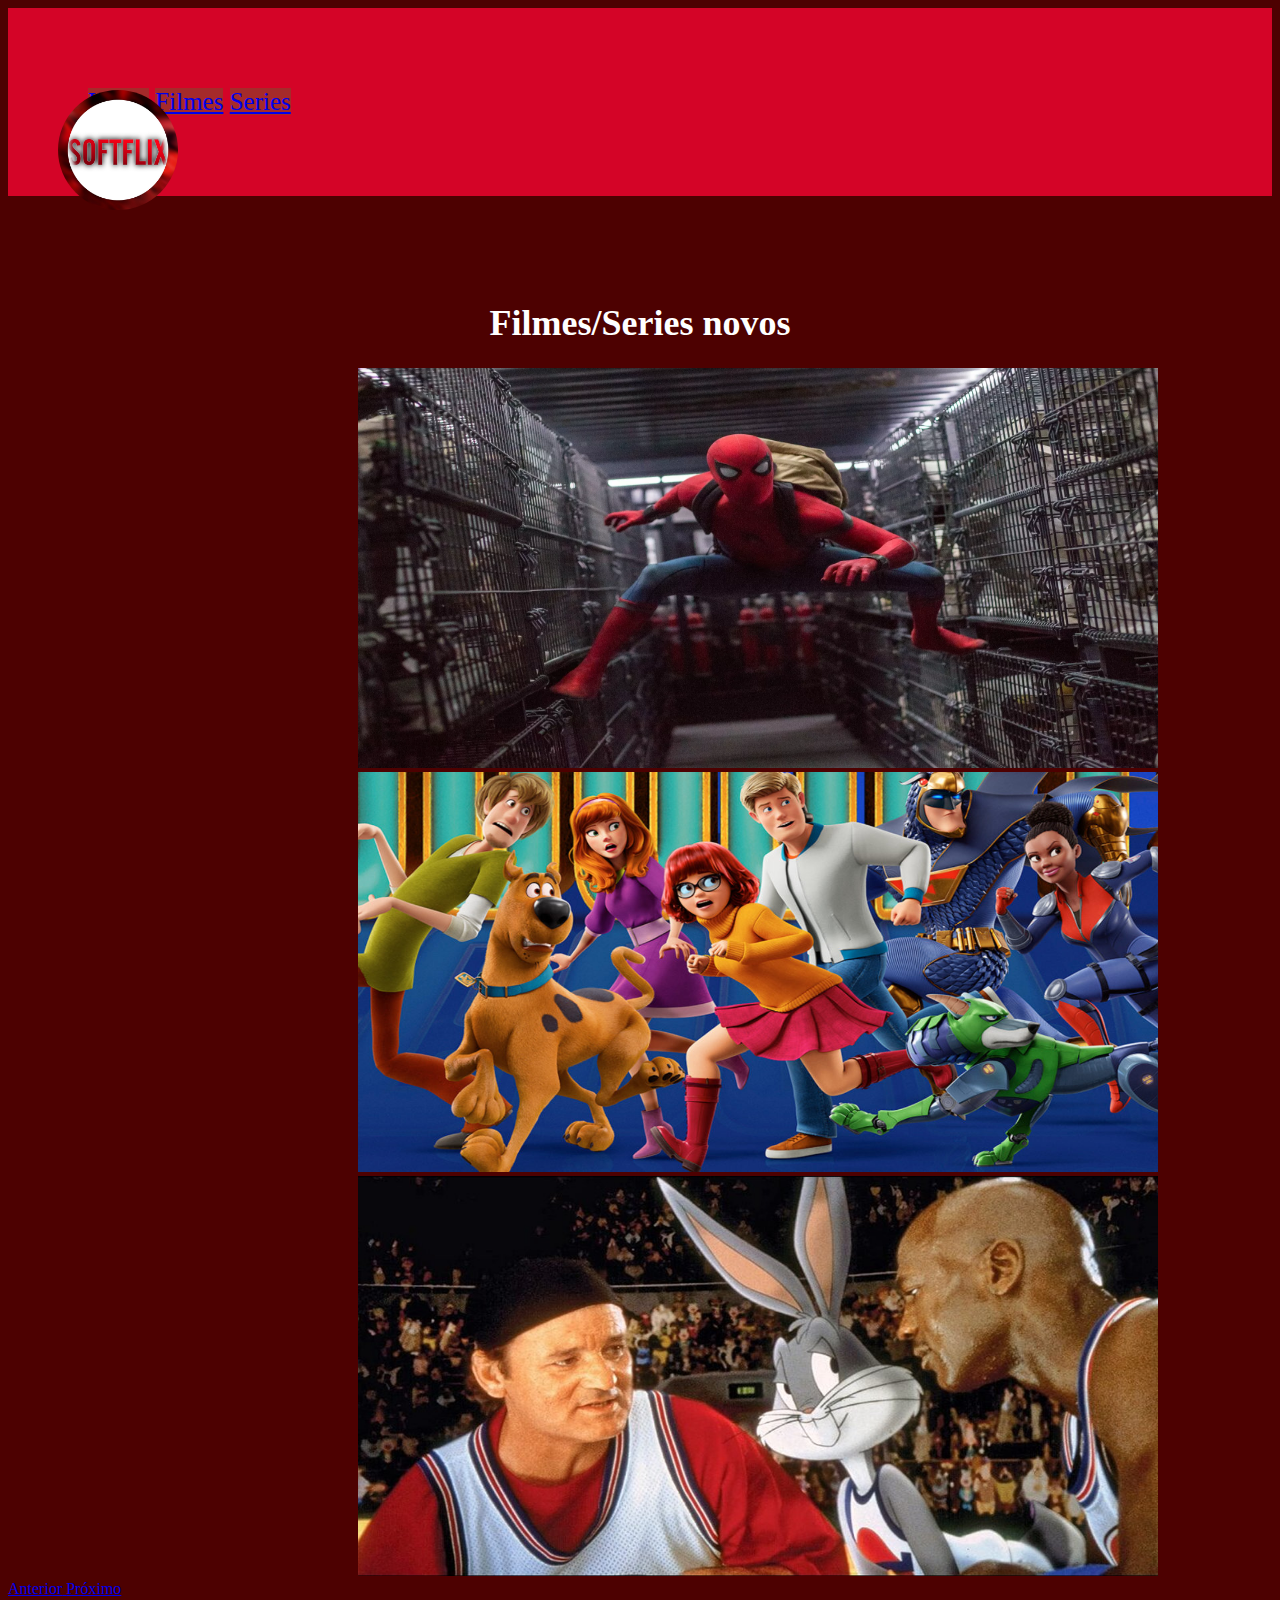
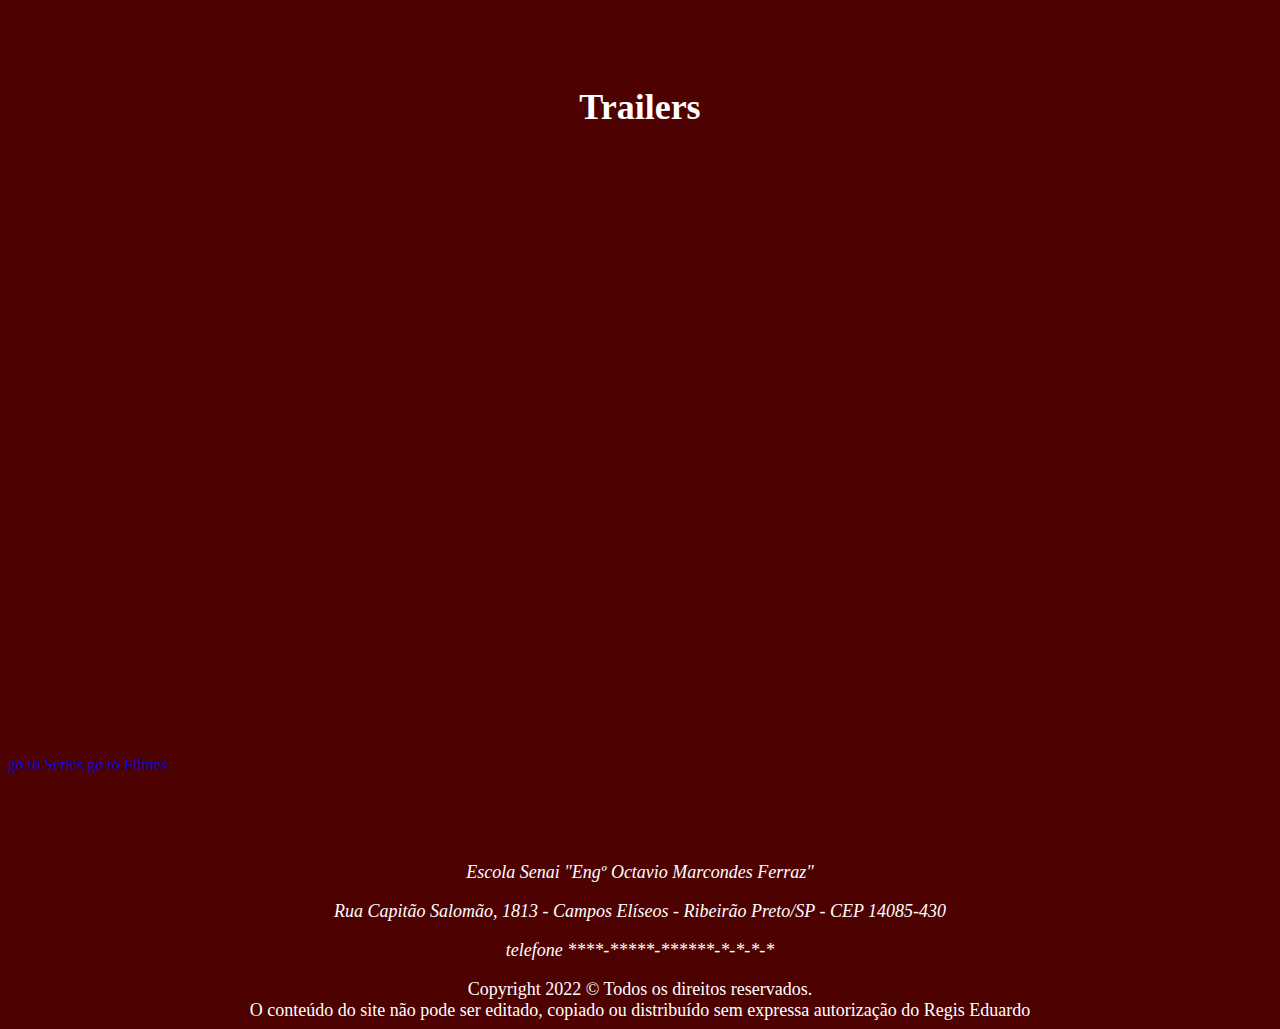
<file: index.html>
<!DOCTYPE html>
<html lang="pt-br">
<head> 
    <meta charset="UTF-8">
    <meta http-equiv="X-UA-Compatible" content="IE=edge">
    <meta name="viewport" content="width=device-width, initial-scale=1.0">
    <link rel="stylesheet" href="https://stackpath.bootstrapcdn.com/bootstrap/4.1.3/css/bootstrap.min.css" integrity="sha384-MCw98/SFnGE8fJT3GXwEOngsV7Zt27NXFoaoApmYm81iuXoPkFOJwJ8ERdknLPMO" crossorigin="anonymous">
    <link rel="stylesheet" href="css/style.css">
    <title>Home</title>   
</head>
   <!-- <body>
    <nav class="navbar navbar-expand-lg navbar-light bg-light">
        <a class="navbar-brand" href="index.html">Site do regis</a>
        <button class="navbar-toggler" type="button" data-toggle="collapse" data-target="#textoNavbar" aria-controls="textoNavbar" aria-expanded="false" aria-label="Alterna navegação">
          <span class="navbar-toggler-icon"></span>
        </button>
        <div class="collapse navbar-collapse" id="textoNavbar">
          <ul class="navbar-nav mr-auto">
            <li class="nav-item active">
              <a class="nav-link" href="index.html">Home <span class="sr-only">(Página atual)</span></a>
            </li>
            <li class="nav-item">
              <a class="nav-link" href="sobre.html">Sobre</a>
            </li>
            <li class="nav-item">
              <a class="nav-link" href="experiencia.html">Experiencia</a>
            </li>
          </ul>
          <span class="navbar-text">
            Texto navbar com um elemento inline
          </span>
        </div>
      </nav> -->
    <header class="container-fluid border bg-white p-1">
        <nav class= "nav justify-content-end nav-pills">
            <a class="nav-item nav-link active" href="index.html">Home</a>
            <a class="nav-item nav-link" href="Filmes.html">Filmes</a>
            <a class="nav-item nav-link" href="Series.html">Series</a>
        </nav>
       <img id="foto" src="img/softflix.jpg" alt="fotos" width="120" height="120"> 
    </header> 
    <div class="titulo">
        <h1>Filmes/Series novos</h1>
    </div>
    <div id="carouselExampleControls" class="carousel slide" data-ride="carousel">
        <div class="carousel-inner">
          <div class="carousel-item active">
            <img class="d-block w-50" src="img/qwedwqdfqwdqwdqwdqwdqd.webp" alt="Primeiro Slide" width="800px" height="400px">
          </div>
          <div class="carousel-item">
            <img class="d-block w-50" src="img/just-real-moms-8-filmes-infantis-em-cartaz-borai-sp.jpg" alt="Segundo Slide" width="800px" height="400px">
          </div>
          <div class="carousel-item">
            <img class="d-block w-50" src="img/mj.jpg" alt="Terceiro Slide" width="800px" height="400px">
          </div>
        </div>
        <a class="carousel-control-prev" href="#carouselExampleControls" role="button" data-slide="prev">
          <span class="carousel-control-prev-icon" aria-hidden="true"></span>
          <span class="sr-only">Anterior</span>
        </a>
        <a class="carousel-control-next" href="#carouselExampleControls" role="button" data-slide="next">
          <span class="carousel-control-next-icon" aria-hidden="true"></span>
          <span class="sr-only">Próximo</span>
        </a>
      </div>
      <div class="titulo">
        <h1>Trailers</h1>
      </div>
      <div> 
        <iframe class="d-block" width="800" height="600" src="https://www.youtube.com/embed/zYTRKtFCEis" title="YouTube video player" frameborder="0" allow="accelerometer; autoplay; clipboard-write; encrypted-media; gyroscope; picture-in-picture" allowfullscreen></iframe>
      </div>
    <a href="Series.html" class="btn btn-primary btn-sm" role="button" aria-pressed="true">go to Series</a>
    <a href="Filmes.html" class="btn btn-secondary btn-sm" role="button" aria-pressed="true">go to Filmes</a>

    <footer class="titulo">
        <address>
            <p>Escola Senai "Engº Octavio Marcondes Ferraz"</p>
            <p>Rua Capitão Salomão, 1813 - Campos Elíseos - Ribeirão Preto/SP - CEP 14085-430</p>
            <p>telefone ****-*****-******-*-*-*-*<p>
        </address>
        <div class=".copi">
            Copyright 2022 © Todos os direitos reservados.
            <br>
            O conteúdo do site não pode ser editado, copiado ou distribuído sem expressa autorização do Regis Eduardo
        </div>
    </footer>


<script src="https://code.jquery.com/jquery-3.3.1.slim.min.js" integrity="sha384-q8i/X+965DzO0rT7abK41JStQIAqVgRVzpbzo5smXKp4YfRvH+8abtTE1Pi6jizo" crossorigin="anonymous"></script>
<script src="https://cdnjs.cloudflare.com/ajax/libs/popper.js/1.14.3/umd/popper.min.js" integrity="sha384-ZMP7rVo3mIykV+2+9J3UJ46jBk0WLaUAdn689aCwoqbBJiSnjAK/l8WvCWPIPm49" crossorigin="anonymous"></script>
<script src="https://stackpath.bootstrapcdn.com/bootstrap/4.1.3/js/bootstrap.min.js" integrity="sha384-ChfqqxuZUCnJSK3+MXmPNIyE6ZbWh2IMqE241rYiqJxyMiZ6OW/JmZQ5stwEULTy" crossorigin="anonymous"></script>
    </body>



</html>
</file>
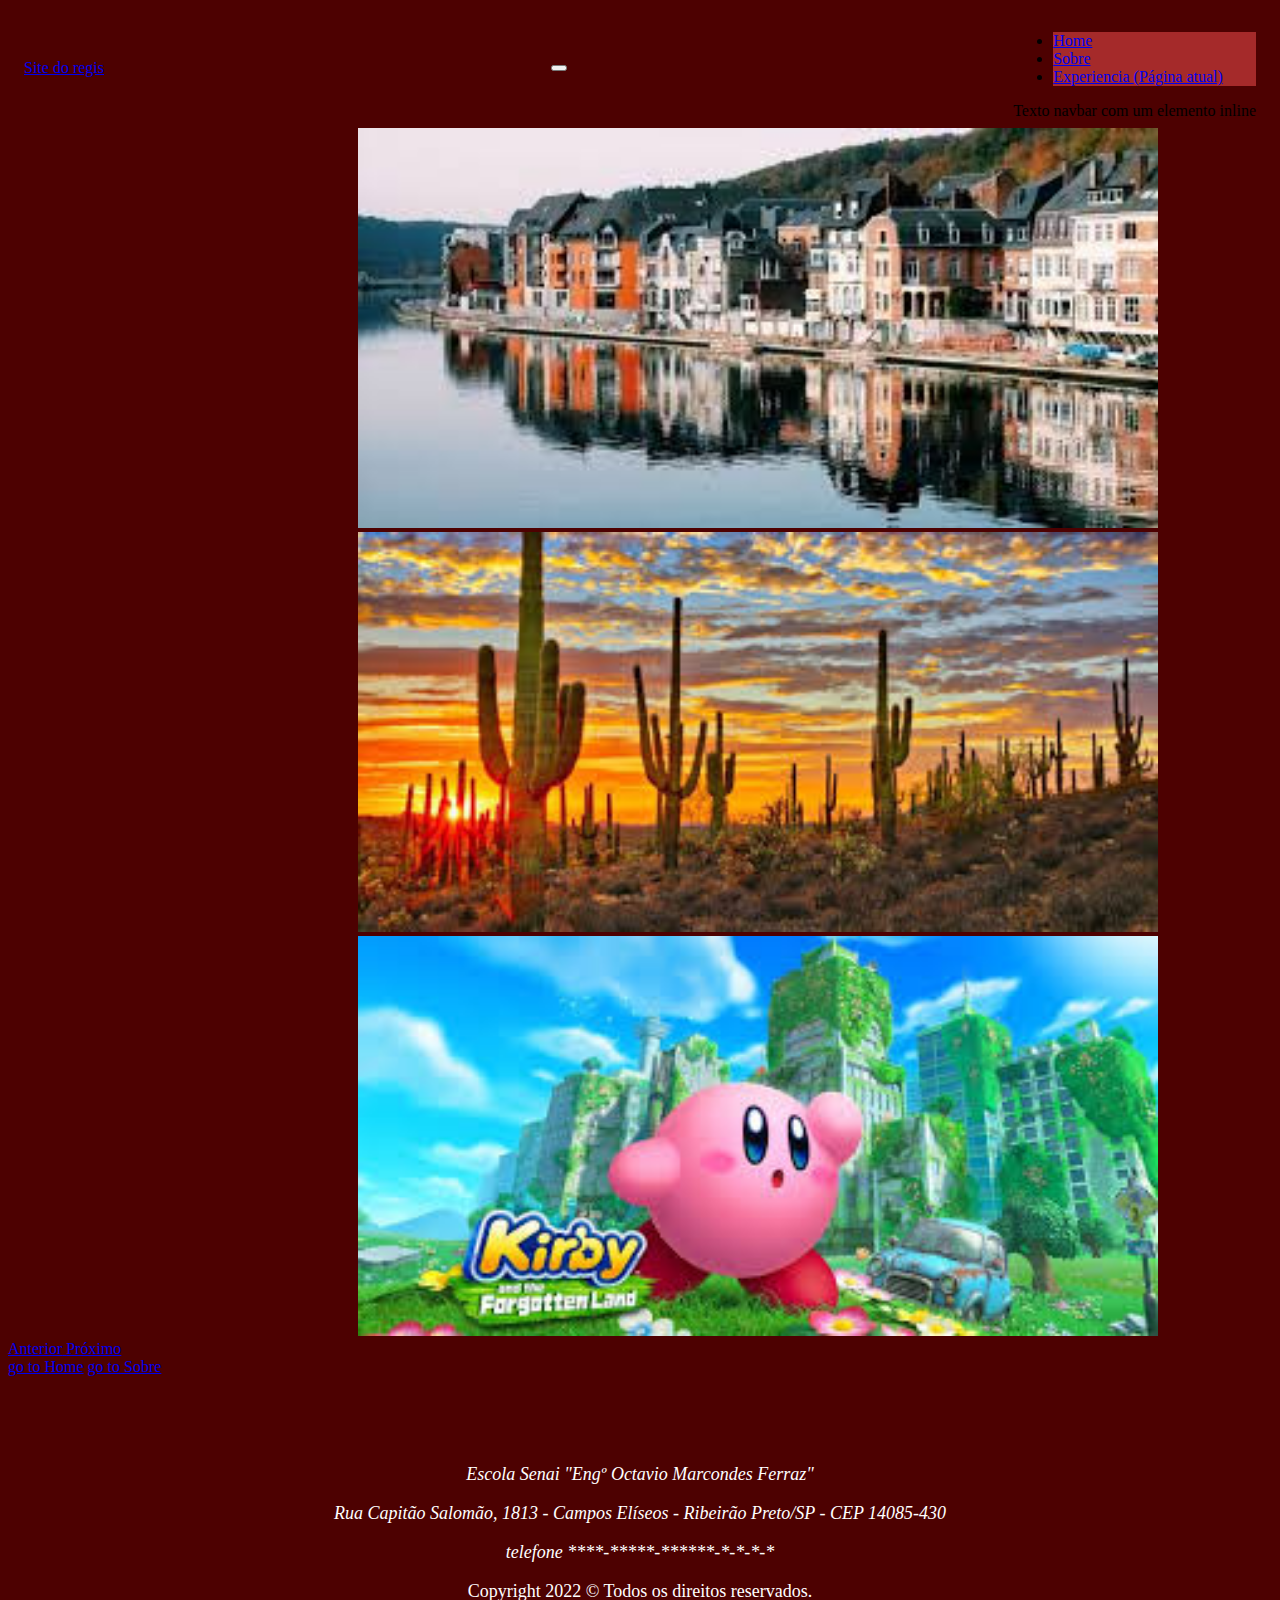
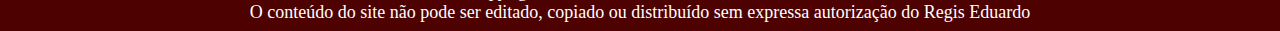
<file: experiencia.html>
<!DOCTYPE html>
<html lang="pt-br">
<head>
    <meta charset="UTF-8">
    <meta http-equiv="X-UA-Compatible" content="IE=edge">
    <meta name="viewport" content="width=device-width, initial-scale=1.0">
    <link rel="stylesheet" href="https://stackpath.bootstrapcdn.com/bootstrap/4.1.3/css/bootstrap.min.css" integrity="sha384-MCw98/SFnGE8fJT3GXwEOngsV7Zt27NXFoaoApmYm81iuXoPkFOJwJ8ERdknLPMO" crossorigin="anonymous">
    <link rel="stylesheet" href="css/style.css">
    <title>Home</title>   
</head>
    <body>
        <nav class="navbar navbar-expand-lg navbar-light bg-light">
            <a class="navbar-brand" href="index.html">Site do regis</a>
            <button class="navbar-toggler" type="button" data-toggle="collapse" data-target="#textoNavbar" aria-controls="textoNavbar" aria-expanded="false" aria-label="Alterna navegação">
              <span class="navbar-toggler-icon"></span>
            </button>
            <div class="collapse navbar-collapse" id="textoNavbar">
              <ul class="navbar-nav mr-auto">
                <li class="nav-item active">
                  <a class="nav-link" href="index.html">Home</a>
                </li>
                <li class="nav-item">
                  <a class="nav-link" href="sobre.html">Sobre</a>
                </li>
                <li class="nav-item">
                  <a class="nav-link" href="experiencia.html">Experiencia <span class="sr-only">(Página atual)</span></a>
                </li>
              </ul>
              <span class="navbar-text">
                Texto navbar com um elemento inline
              </span>
            </div>
          </nav>

       <!-- <header class="container-fluid border bg-white p-1">
           <nav class= "nav justify-content-end nav-pills">
                <a class="nav-item nav-link" href="index.html">Home</a>
                <a class="nav-item nav-link" href="sobre.html">Sobre</a>
                <a class="nav-item nav-link active" href="experiencia.html">Experiencia</a>
           </nav>
       <img id="foto" src="img/104803867.png" alt="fotos" width="120" height="120">  -->
    </header>
    <div id="carouselExampleControls" class="carousel slide" data-ride="carousel">
        <div class="carousel-inner">
          <div class="carousel-item active">
            <img class="d-block w-50" src="img/images1 800x400.jfif" alt="Primeiro Slide" width="800px" height="400px"> 
          </div>
          <div class="carousel-item">
            <img class="d-block w-50" src="img/images2 800x400.jfif" alt="Segundo Slide" width="800px" height="400px">
          </div>
          <div class="carousel-item">
            <img class="d-block w-50" src="img/images3 800x400.jfif" alt="Terceiro Slide" width="800px" height="400px">
          </div>
        </div>
        <a class="carousel-control-prev" href="#carouselExampleControls" role="button" data-slide="prev">
          <span class="carousel-control-prev-icon" aria-hidden="false"></span>
          <span class="sr-only">Anterior</span>
        </a>
        <a class="carousel-control-next" href="#carouselExampleControls" role="button" data-slide="next">
          <span class="carousel-control-next-icon" aria-hidden="false"></span>
          <span class="sr-only">Próximo</span>
        </a>
      </div>
      <a href="index.html" class="btn btn-primary btn-sm" role="button" aria-pressed="true">go to Home</a>
      <a href="sobre.html" class="btn btn-secondary btn-sm" role="button" aria-pressed="true">go to Sobre</a>
      <footer class="titulo">
        <address>
            <p> Escola Senai "Engº Octavio Marcondes Ferraz"</p>
            <p>Rua Capitão Salomão, 1813 - Campos Elíseos - Ribeirão Preto/SP - CEP 14085-430</p>
            <p>telefone ****-*****-******-*-*-*-*<p>
        </address>
        <div class=".copi">
            Copyright 2022 © Todos os direitos reservados.
            <br>
            O conteúdo do site não pode ser editado, copiado ou distribuído sem expressa autorização do Regis Eduardo
        </div>
    </footer>

    <script src="https://code.jquery.com/jquery-3.3.1.slim.min.js" integrity="sha384-q8i/X+965DzO0rT7abK41JStQIAqVgRVzpbzo5smXKp4YfRvH+8abtTE1Pi6jizo" crossorigin="anonymous"></script>
<script src="https://cdnjs.cloudflare.com/ajax/libs/popper.js/1.14.3/umd/popper.min.js" integrity="sha384-ZMP7rVo3mIykV+2+9J3UJ46jBk0WLaUAdn689aCwoqbBJiSnjAK/l8WvCWPIPm49" crossorigin="anonymous"></script>
<script src="https://stackpath.bootstrapcdn.com/bootstrap/4.1.3/js/bootstrap.min.js" integrity="sha384-ChfqqxuZUCnJSK3+MXmPNIyE6ZbWh2IMqE241rYiqJxyMiZ6OW/JmZQ5stwEULTy" crossorigin="anonymous"></script>
    </body>



</html>
</file>
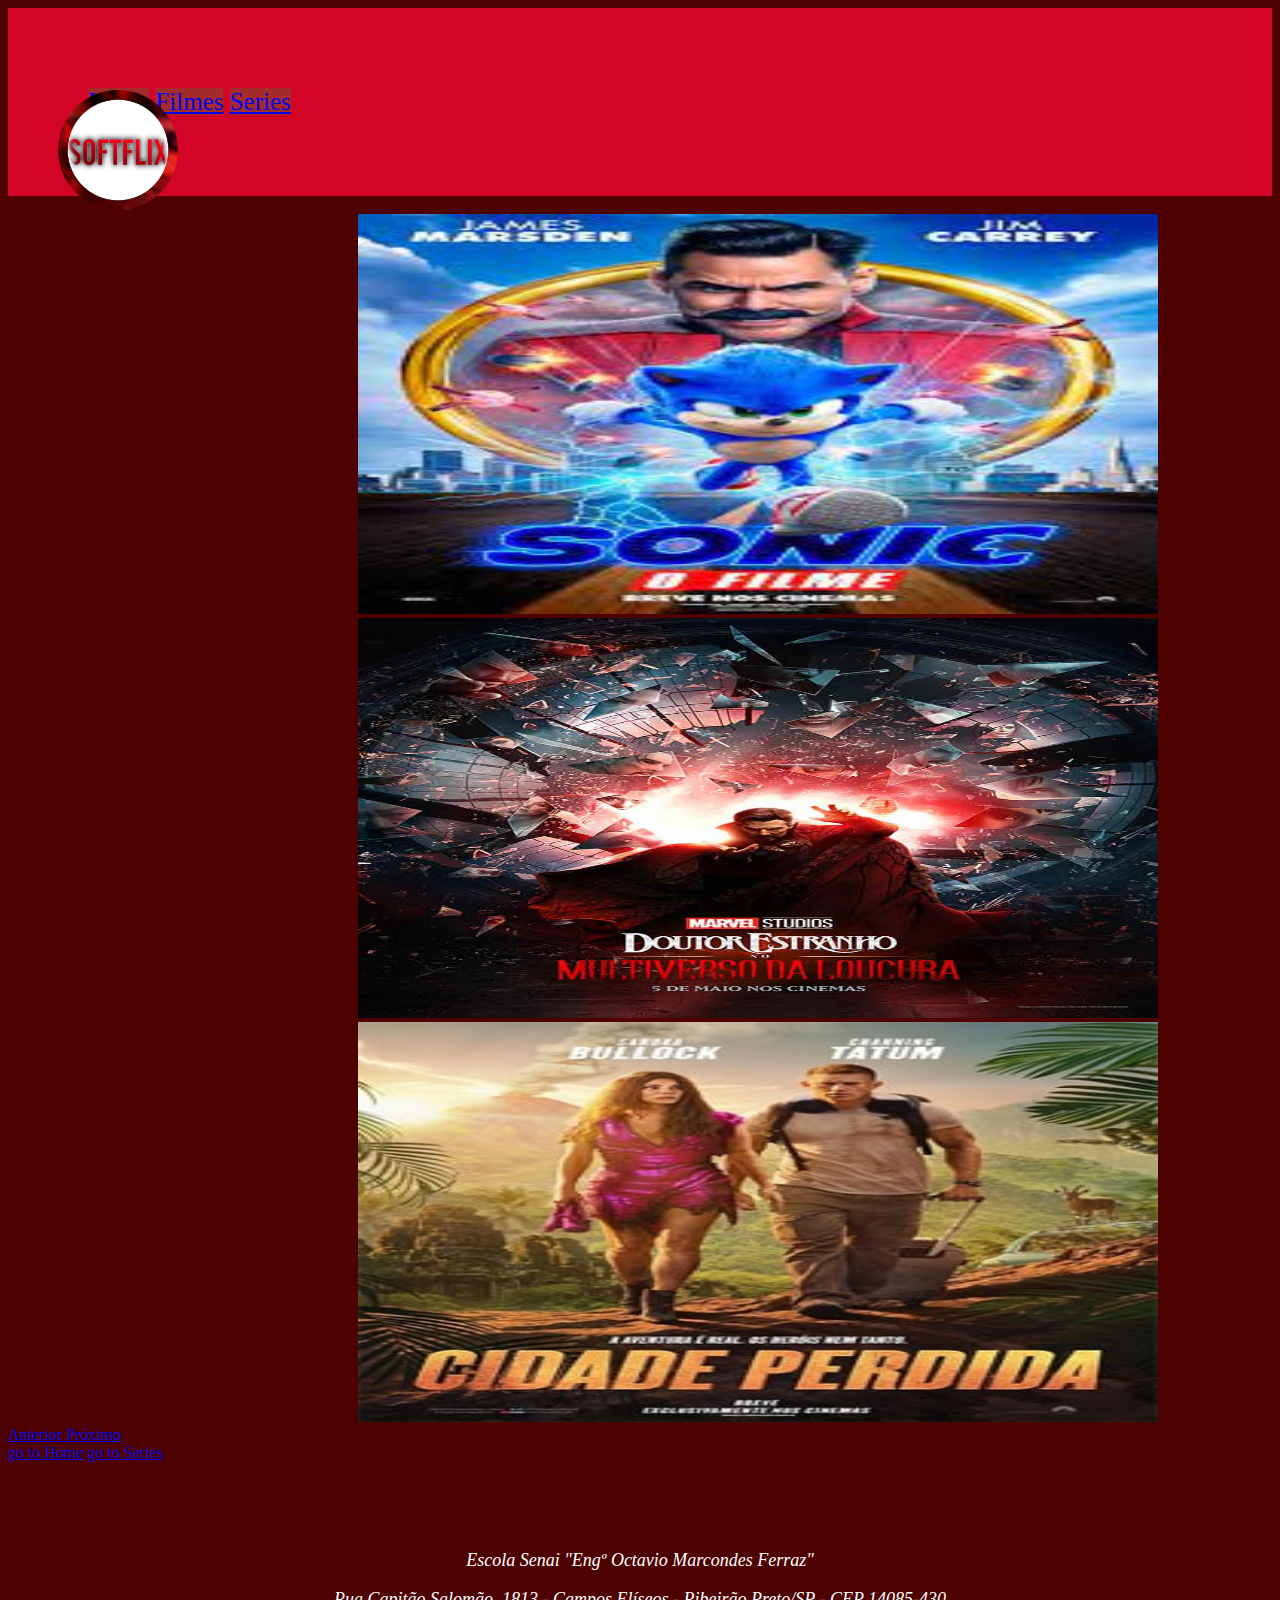
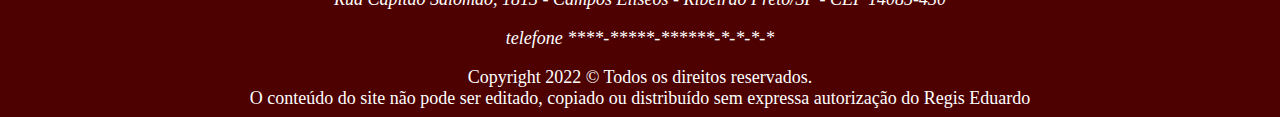
<file: Filmes.html>
<!DOCTYPE html>
<html lang="pt-br">
<head>
    <meta charset="UTF-8">
    <meta http-equiv="X-UA-Compatible" content="IE=edge">
    <meta name="viewport" content="width=device-width, initial-scale=1.0">
    <link rel="stylesheet" href="https://stackpath.bootstrapcdn.com/bootstrap/4.1.3/css/bootstrap.min.css" integrity="sha384-MCw98/SFnGE8fJT3GXwEOngsV7Zt27NXFoaoApmYm81iuXoPkFOJwJ8ERdknLPMO" crossorigin="anonymous">
    <link rel="stylesheet" href="css/style.css">
    <title>Filmes</title>   
</head>
 <body>
  <!--   <nav class="navbar navbar-expand-lg navbar-light bg-light">
        <a class="navbar-brand" href="index.html">Site do regis</a>
        <button class="navbar-toggler" type="button" data-toggle="collapse" data-target="#textoNavbar" aria-controls="textoNavbar" aria-expanded="false" aria-label="Alterna navegação">
          <span class="navbar-toggler-icon"></span>
        </button>
        <div class="collapse navbar-collapse" id="textoNavbar">
          <ul class="navbar-nav mr-auto">
            <li class="nav-item active">
              <a class="nav-link" href="index.html">Home</a>
            </li>
            <li class="nav-item">
              <a class="nav-link" href="sobre.html">Sobre <span class="sr-only">(Página atual)</span></a>
            </li>
            <li class="nav-item">
              <a class="nav-link" href="experiencia.html">Experiencia</a>
            </li>
          </ul>
          <span class="navbar-text">
            Texto navbar com um elemento inline
          </span>
        </div>
      </nav> -->
    <header class="container-fluid border bg-white p-1">
        <nav class= "nav justify-content-end nav-pills">
            <a class="nav-item nav-link " href="index.html">Home</a>
            <a class="nav-item nav-link active" href="Filmes.html">Filmes</a>
            <a class="nav-item nav-link" href="Series.html">Series</a> 
          </nav>
          <img id="foto" src="img/softflix.jpg" alt="fotos" width="120" height="120"> 
    </header>
    <div id="carouselExampleControls" class="carousel slide" data-ride="carousel">
        <div class="carousel-inner">
          <div class="carousel-item active">
            <img class="d-block w-50" src="img/sonic.jfif" alt="Primeiro Slide" width="800px" height="400px">
          </div>
          <div class="carousel-item">
            <img class="d-block w-50" src="img/drestranho.jpg" alt="Segundo Slide" width="800px" height="400px">
          </div>
          <div class="carousel-item">
            <img class="d-block w-50" src="img/cidade-perdida.jpg" alt="Terceiro Slide" width="800px" height="400px">
          </div>
        </div>
        <a class="carousel-control-prev" href="#carouselExampleControls" role="button" data-slide="prev">
          <span class="carousel-control-prev-icon" aria-hidden="true"></span>
          <span class="sr-only">Anterior</span>
        </a>
        <a class="carousel-control-next" href="#carouselExampleControls" role="button" data-slide="next">
          <span class="carousel-control-next-icon" aria-hidden="true"></span>
          <span class="sr-only">Próximo</span>
        </a>
      </div>
      <a href="index.html" class="btn btn-primary btn-sm" role="button" aria-pressed="true">go to Home</a>
      <a href="Series.html" class="btn btn-secondary btn-sm" role="button" aria-pressed="true">go to Series</a>
      <footer class="titulo">
        <address>
            <p> Escola Senai "Engº Octavio Marcondes Ferraz"</p>
            <p>Rua Capitão Salomão, 1813 - Campos Elíseos - Ribeirão Preto/SP - CEP 14085-430</p>
            <p>telefone ****-*****-******-*-*-*-*<p>
        </address>
        <div class=".copi">
            Copyright 2022 © Todos os direitos reservados.
            <br>
            O conteúdo do site não pode ser editado, copiado ou distribuído sem expressa autorização do Regis Eduardo
        </div>
    </footer>

    <script src="https://code.jquery.com/jquery-3.3.1.slim.min.js" integrity="sha384-q8i/X+965DzO0rT7abK41JStQIAqVgRVzpbzo5smXKp4YfRvH+8abtTE1Pi6jizo" crossorigin="anonymous"></script>
<script src="https://cdnjs.cloudflare.com/ajax/libs/popper.js/1.14.3/umd/popper.min.js" integrity="sha384-ZMP7rVo3mIykV+2+9J3UJ46jBk0WLaUAdn689aCwoqbBJiSnjAK/l8WvCWPIPm49" crossorigin="anonymous"></script>
<script src="https://stackpath.bootstrapcdn.com/bootstrap/4.1.3/js/bootstrap.min.js" integrity="sha384-ChfqqxuZUCnJSK3+MXmPNIyE6ZbWh2IMqE241rYiqJxyMiZ6OW/JmZQ5stwEULTy" crossorigin="anonymous"></script>
    </body>



    
</html>
</file>
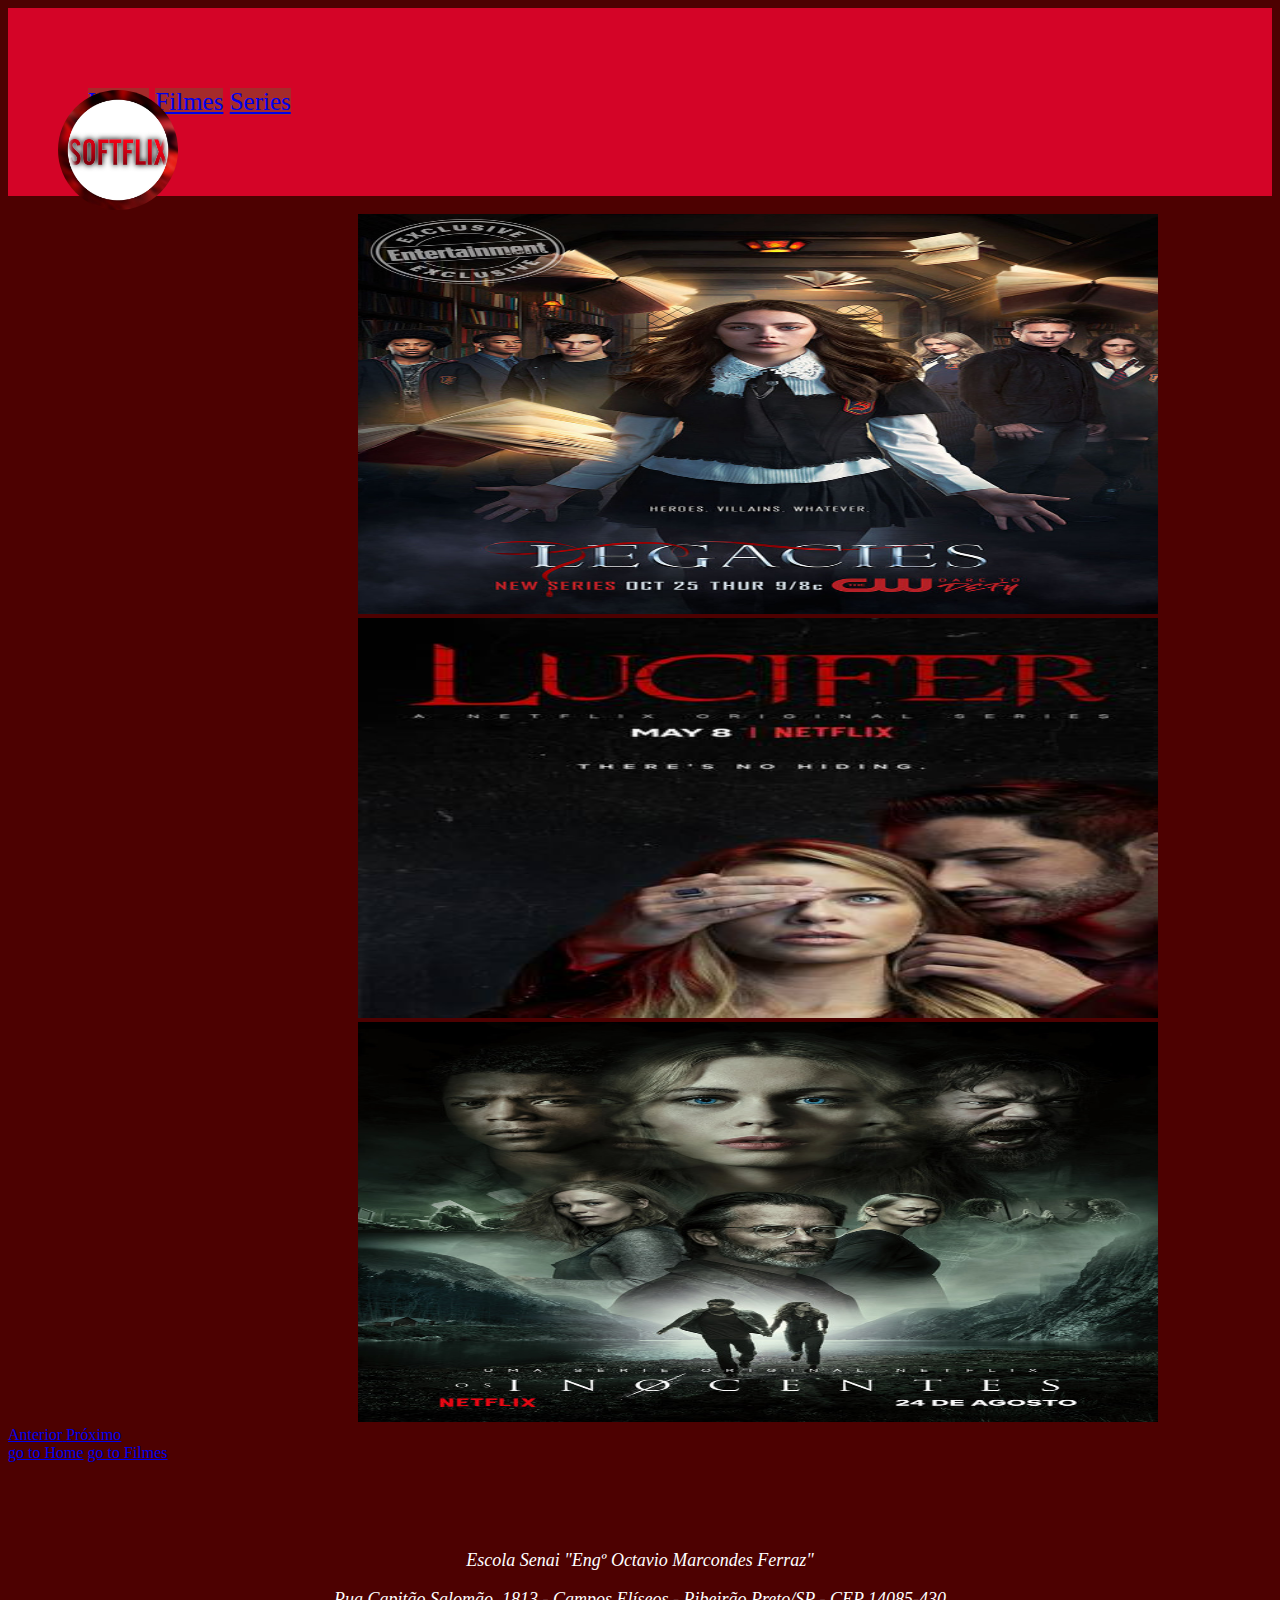
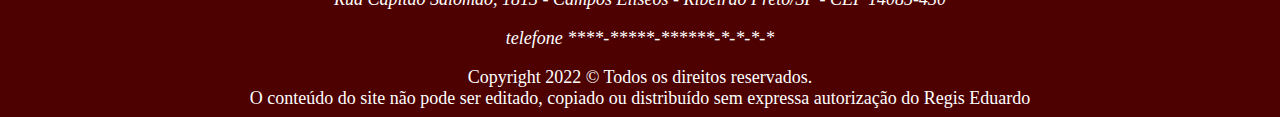
<file: Series.html>
<!DOCTYPE html>
<html lang="pt-br">
<head>
    <meta charset="UTF-8">
    <meta http-equiv="X-UA-Compatible" content="IE=edge">
    <meta name="viewport" content="width=device-width, initial-scale=1.0">
    <link rel="stylesheet" href="https://stackpath.bootstrapcdn.com/bootstrap/4.1.3/css/bootstrap.min.css" integrity="sha384-MCw98/SFnGE8fJT3GXwEOngsV7Zt27NXFoaoApmYm81iuXoPkFOJwJ8ERdknLPMO" crossorigin="anonymous">
    <link rel="stylesheet" href="css/style.css">
    <title>Series</title>   
</head>
    <body>
        <!-- <nav class="navbar navbar-expand-lg navbar-light bg-light">
            <a class="navbar-brand" href="index.html">Site do regis</a>
            <button class="navbar-toggler" type="button" data-toggle="collapse" data-target="#textoNavbar" aria-controls="textoNavbar" aria-expanded="false" aria-label="Alterna navegação">
              <span class="navbar-toggler-icon"></span>
            </button>
            <div class="collapse navbar-collapse" id="textoNavbar">
              <ul class="navbar-nav mr-auto">
                <li class="nav-item active">
                  <a class="nav-link" href="index.html">Home</a>
                </li>
                <li class="nav-item">
                  <a class="nav-link" href="sobre.html">Sobre</a>
                </li>
                <li class="nav-item">
                  <a class="nav-link" href="experiencia.html">Experiencia <span class="sr-only">(Página atual)</span></a>
                </li>
              </ul>
              <span class="navbar-text">
                Texto navbar com um elemento inline
              </span>
            </div>
          </nav> -->
       <header class="container-fluid border bg-white p-1">
           <nav class= "nav justify-content-end nav-pills">
                <a class="nav-item nav-link" href="index.html">Home</a>
                <a class="nav-item nav-link" href="Filmes.html">Filmes</a>
                <a class="nav-item nav-link active" href="Series.html">Series</a>
           </nav>
       <img id="foto" src="img/softflix.jpg" alt="fotos" width="120" height="120"> 
    </header>
    <div id="carouselExampleControls" class="carousel slide" data-ride="carousel">
        <div class="carousel-inner">
          <div class="carousel-item active">
            <img class="d-block w-50" src="img/serie1.jpg" alt="Primeiro Slide" width="800px" height="400px"> 
          </div>
          <div class="carousel-item">
            <img class="d-block w-50" src="img/serie2.jpg" alt="Segundo Slide" width="800px" height="400px">
          </div>
          <div class="carousel-item">
            <img class="d-block w-50" src="img/serie3.jpg" alt="Terceiro Slide" width="800px" height="400px">
          </div>
        </div>
        <a class="carousel-control-prev" href="#carouselExampleControls" role="button" data-slide="prev">
          <span class="carousel-control-prev-icon" aria-hidden="false"></span>
          <span class="sr-only">Anterior</span>
        </a>
        <a class="carousel-control-next" href="#carouselExampleControls" role="button" data-slide="next">
          <span class="carousel-control-next-icon" aria-hidden="false"></span>
          <span class="sr-only">Próximo</span>
        </a>
      </div>
      <a href="index.html" class="btn btn-primary btn-sm" role="button" aria-pressed="true">go to Home</a>
      <a href="Filmes.html" class="btn btn-secondary btn-sm" role="button" aria-pressed="true">go to Filmes</a>
      <footer class="titulo">
        <address>
            <p> Escola Senai "Engº Octavio Marcondes Ferraz"</p>
            <p>Rua Capitão Salomão, 1813 - Campos Elíseos - Ribeirão Preto/SP - CEP 14085-430</p>
            <p>telefone ****-*****-******-*-*-*-*<p>
        </address>
        <div class=".copi">
            Copyright 2022 © Todos os direitos reservados.
            <br>
            O conteúdo do site não pode ser editado, copiado ou distribuído sem expressa autorização do Regis Eduardo
        </div>
    </footer>

    <script src="https://code.jquery.com/jquery-3.3.1.slim.min.js" integrity="sha384-q8i/X+965DzO0rT7abK41JStQIAqVgRVzpbzo5smXKp4YfRvH+8abtTE1Pi6jizo" crossorigin="anonymous"></script>
<script src="https://cdnjs.cloudflare.com/ajax/libs/popper.js/1.14.3/umd/popper.min.js" integrity="sha384-ZMP7rVo3mIykV+2+9J3UJ46jBk0WLaUAdn689aCwoqbBJiSnjAK/l8WvCWPIPm49" crossorigin="anonymous"></script>
<script src="https://stackpath.bootstrapcdn.com/bootstrap/4.1.3/js/bootstrap.min.js" integrity="sha384-ChfqqxuZUCnJSK3+MXmPNIyE6ZbWh2IMqE241rYiqJxyMiZ6OW/JmZQ5stwEULTy" crossorigin="anonymous"></script>
    </body>



</html>
</file>
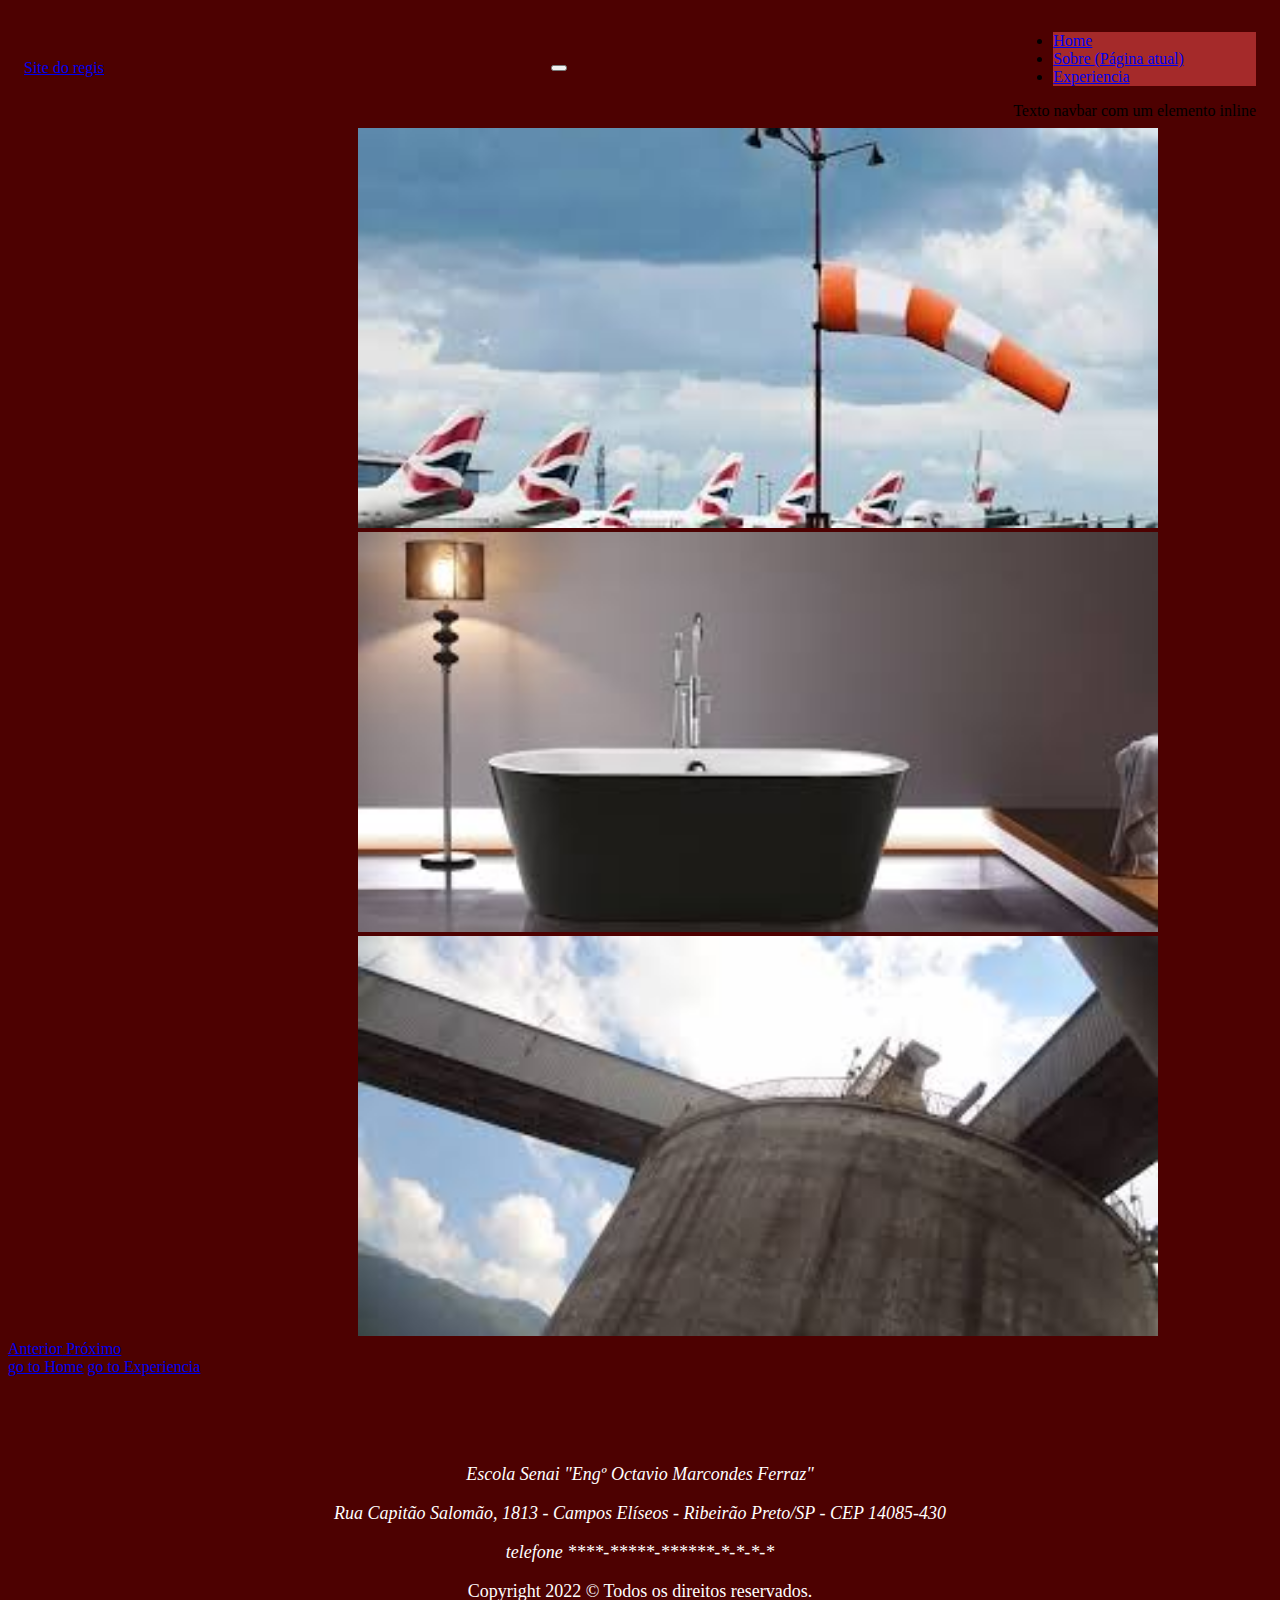
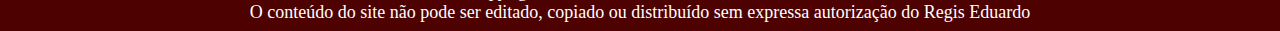
<file: sobre.html>
<!DOCTYPE html>
<html lang="pt-br">
<head>
    <meta charset="UTF-8">
    <meta http-equiv="X-UA-Compatible" content="IE=edge">
    <meta name="viewport" content="width=device-width, initial-scale=1.0">
    <link rel="stylesheet" href="https://stackpath.bootstrapcdn.com/bootstrap/4.1.3/css/bootstrap.min.css" integrity="sha384-MCw98/SFnGE8fJT3GXwEOngsV7Zt27NXFoaoApmYm81iuXoPkFOJwJ8ERdknLPMO" crossorigin="anonymous">
    <link rel="stylesheet" href="css/style.css">
    <title>Home</title>   
</head>
 <body>
    <nav class="navbar navbar-expand-lg navbar-light bg-light">
        <a class="navbar-brand" href="index.html">Site do regis</a>
        <button class="navbar-toggler" type="button" data-toggle="collapse" data-target="#textoNavbar" aria-controls="textoNavbar" aria-expanded="false" aria-label="Alterna navegação">
          <span class="navbar-toggler-icon"></span>
        </button>
        <div class="collapse navbar-collapse" id="textoNavbar">
          <ul class="navbar-nav mr-auto">
            <li class="nav-item active">
              <a class="nav-link" href="index.html">Home</a>
            </li>
            <li class="nav-item">
              <a class="nav-link" href="sobre.html">Sobre <span class="sr-only">(Página atual)</span></a>
            </li>
            <li class="nav-item">
              <a class="nav-link" href="experiencia.html">Experiencia</a>
            </li>
          </ul>
          <span class="navbar-text">
            Texto navbar com um elemento inline
          </span>
        </div>
      </nav>

    <!-- <header class="container-fluid border bg-white p-1">
        <nav class= "nav justify-content-end nav-pills">
            <a class="nav-item nav-link " href="index.html">Home</a>
            <a class="nav-item nav-link active" href="sobre.html">Sobre</a>
            <a class="nav-item nav-link" href="experiencia.html">Experiencia</a>
          </nav>
       <img id="foto" src="img/104803867.png" alt="fotos" width="120" height="120">  -->
    </header>
    <div id="carouselExampleControls" class="carousel slide" data-ride="carousel">
        <div class="carousel-inner">
          <div class="carousel-item active">
            <img class="d-block w-50" src="img/images4 800x400.jfif" alt="Primeiro Slide" width="800px" height="400px">
          </div>
          <div class="carousel-item">
            <img class="d-block w-50" src="img/images5 800x400.jfif" alt="Segundo Slide" width="800px" height="400px">
          </div>
          <div class="carousel-item">
            <img class="d-block w-50" src="img/images6 800x400.jfif" alt="Terceiro Slide" width="800px" height="400px">
          </div>
        </div>
        <a class="carousel-control-prev" href="#carouselExampleControls" role="button" data-slide="prev">
          <span class="carousel-control-prev-icon" aria-hidden="true"></span>
          <span class="sr-only">Anterior</span>
        </a>
        <a class="carousel-control-next" href="#carouselExampleControls" role="button" data-slide="next">
          <span class="carousel-control-next-icon" aria-hidden="true"></span>
          <span class="sr-only">Próximo</span>
        </a>
      </div>
      <a href="index.html" class="btn btn-primary btn-sm" role="button" aria-pressed="true">go to Home</a>
      <a href="experiencia.html" class="btn btn-secondary btn-sm" role="button" aria-pressed="true">go to Experiencia</a>
      <footer class="titulo">
        <address>
            <p> Escola Senai "Engº Octavio Marcondes Ferraz"</p>
            <p>Rua Capitão Salomão, 1813 - Campos Elíseos - Ribeirão Preto/SP - CEP 14085-430</p>
            <p>telefone ****-*****-******-*-*-*-*<p>
        </address>
        <div class=".copi">
            Copyright 2022 © Todos os direitos reservados.
            <br>
            O conteúdo do site não pode ser editado, copiado ou distribuído sem expressa autorização do Regis Eduardo
        </div>
    </footer>

    <script src="https://code.jquery.com/jquery-3.3.1.slim.min.js" integrity="sha384-q8i/X+965DzO0rT7abK41JStQIAqVgRVzpbzo5smXKp4YfRvH+8abtTE1Pi6jizo" crossorigin="anonymous"></script>
<script src="https://cdnjs.cloudflare.com/ajax/libs/popper.js/1.14.3/umd/popper.min.js" integrity="sha384-ZMP7rVo3mIykV+2+9J3UJ46jBk0WLaUAdn689aCwoqbBJiSnjAK/l8WvCWPIPm49" crossorigin="anonymous"></script>
<script src="https://stackpath.bootstrapcdn.com/bootstrap/4.1.3/js/bootstrap.min.js" integrity="sha384-ChfqqxuZUCnJSK3+MXmPNIyE6ZbWh2IMqE241rYiqJxyMiZ6OW/JmZQ5stwEULTy" crossorigin="anonymous"></script>
    </body>



    
</html>
</file>
<file: css/style.css>
.nav{  
    font-size: 25px;
    padding: 80px;
    background-color: rgb(212, 4, 39);
}

body{

    background-color: rgb(77, 1, 1);
}

#foto{
    margin-top: -240px;
    margin-left: 50px;
    margin-right: 750px;
    border-radius: 50%;
    }

.d-block{
    margin-left: 350px;
}    

.titulo{
    font-size: large;
    color: hsl(0, 0%, 100%);
    text-align: center;
    margin-top: 88px;
}

.copi{
    font-size: 11px;
    text-align: center;
    color: #FFFFFF;
    background-color: #2884b2;
    padding: 10px 0;

}


.fixed-top{
    position: fixed;
    top: 0;
    right: 0;
    left: 0;
    z-index: 1030;

}
.bg-dark{
    background-color: #343a40!important;

}
.navbar {
    position: relative;
    display: -ms-flexbox;
    display: flex;
    -ms-flex-wrap: wrap;
    flex-wrap: wrap;
    -ms-flex-align: center;
    align-items: center;
    -ms-flex-pack: justify;
    justify-content: space-between;
    padding: .5rem 1rem;
}


.nav-item{
background-color: brown;
}
</file>
